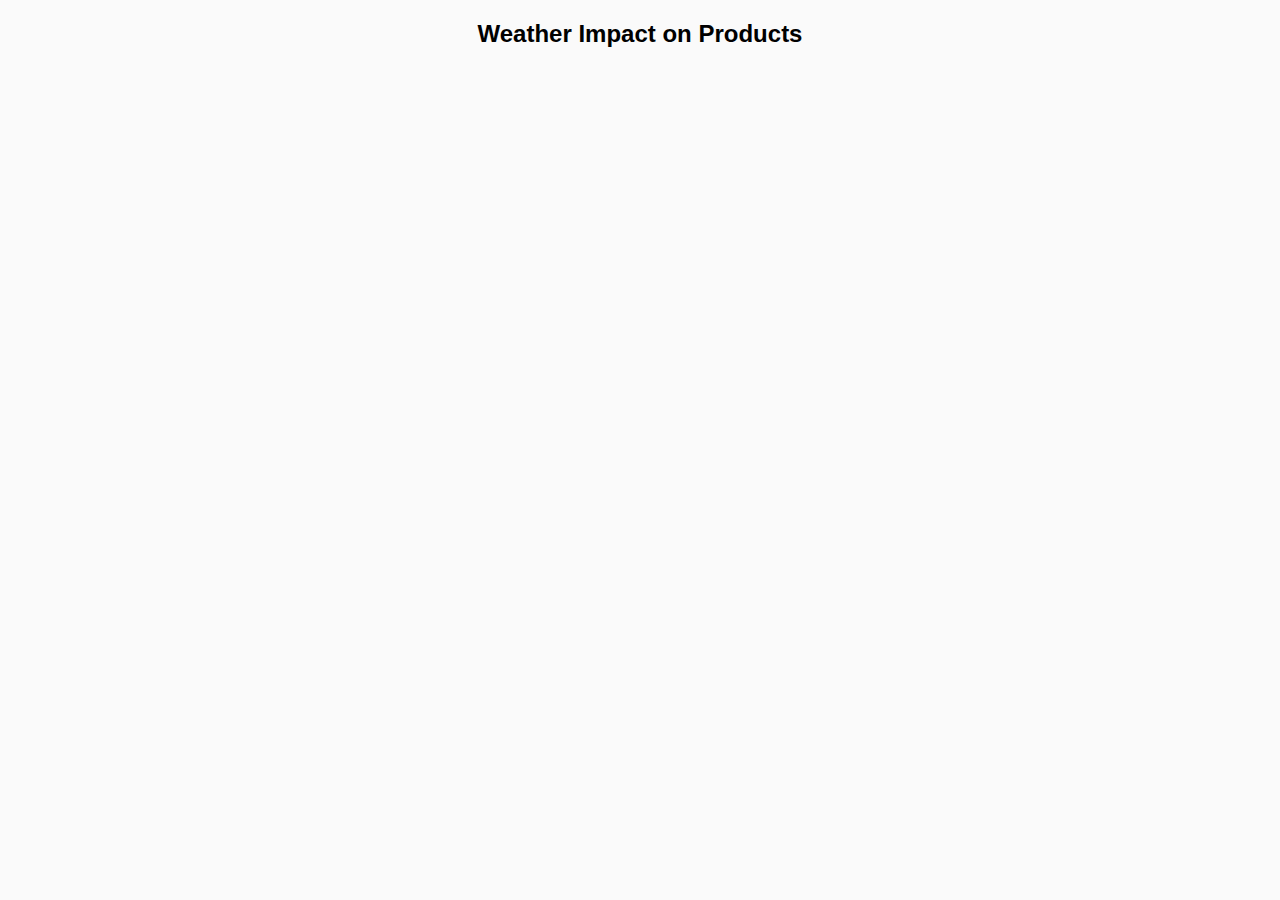
<file: 24880272/1/index.html>
<!DOCTYPE html>
<html lang="en">
<head>
    <meta charset="UTF-8">
    <title>Product vs Weather Radar Chart</title>

    <!-- D3 v7 -->
    <script src="https://d3js.org/d3.v7.min.js"></script>

    <!-- Styles -->
    <link rel="stylesheet" href="style.css">
</head>
<body>

    <h2>Weather Impact on Products</h2>

    <!-- Radar Chart Placeholder -->
    <div id="radarChart"></div>

    <!-- Radar Chart Script -->
    <script src="radar.js"></script>

</body>
</html>
</file>
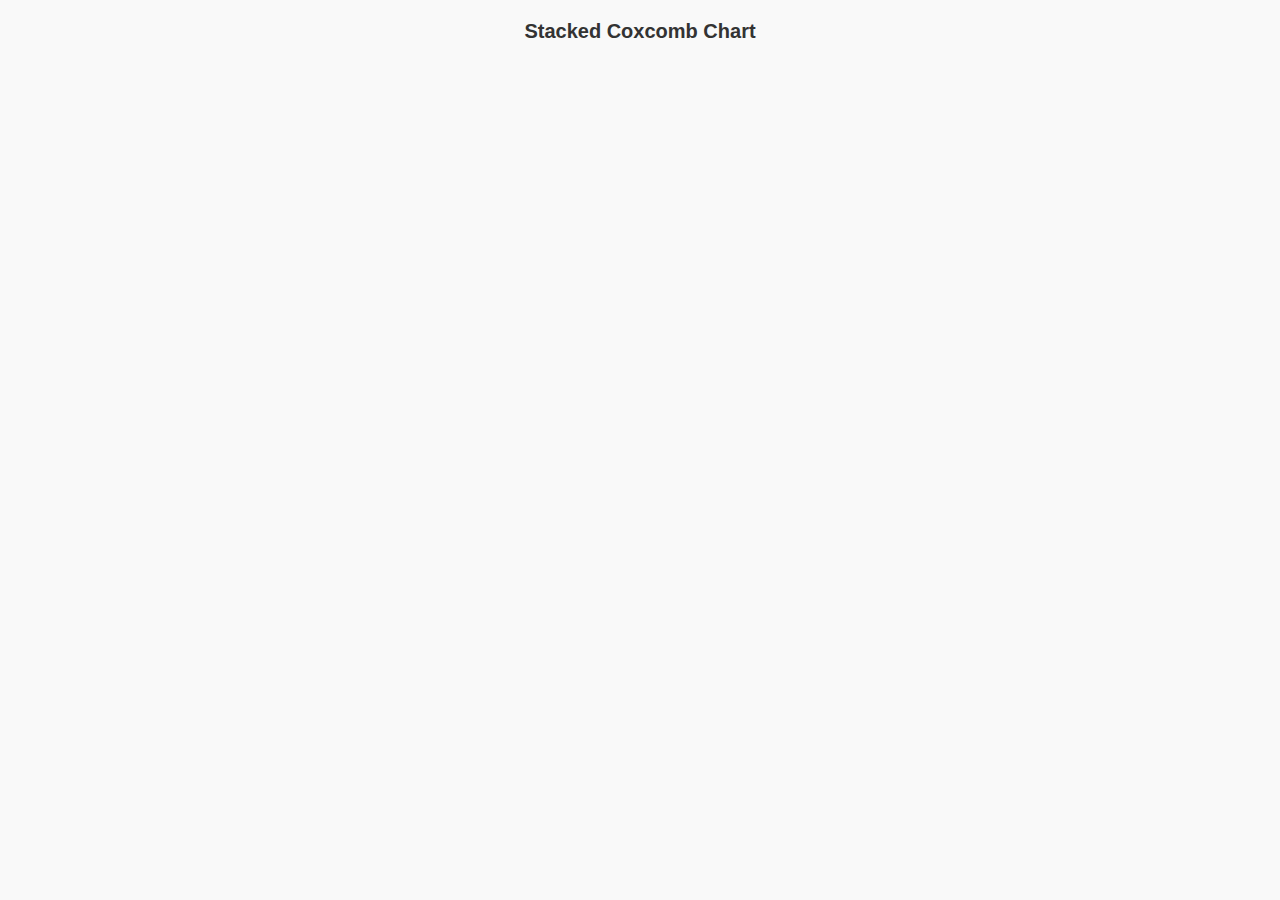
<file: 24880272/3/index.html>
<!DOCTYPE html>
<html lang="en">
<head>
    <meta charset="UTF-8">
    <title>Stacked Coxcomb Chart</title>

    <!-- D3.js -->
    <script src="https://d3js.org/d3.v7.min.js"></script>

    <!-- Custom JS -->
    <script src="coxcomb.js" defer></script>

    <!-- Link to external CSS -->
    <link rel="stylesheet" href="style.css">
</head>
<body>
    <h2>Stacked Coxcomb Chart</h2>

    <!-- Coxcomb Placeholder -->
    <div id="coxcomb"></div>

    <div class="tooltip" id="tooltip"></div>
</body>
</html>
</file>
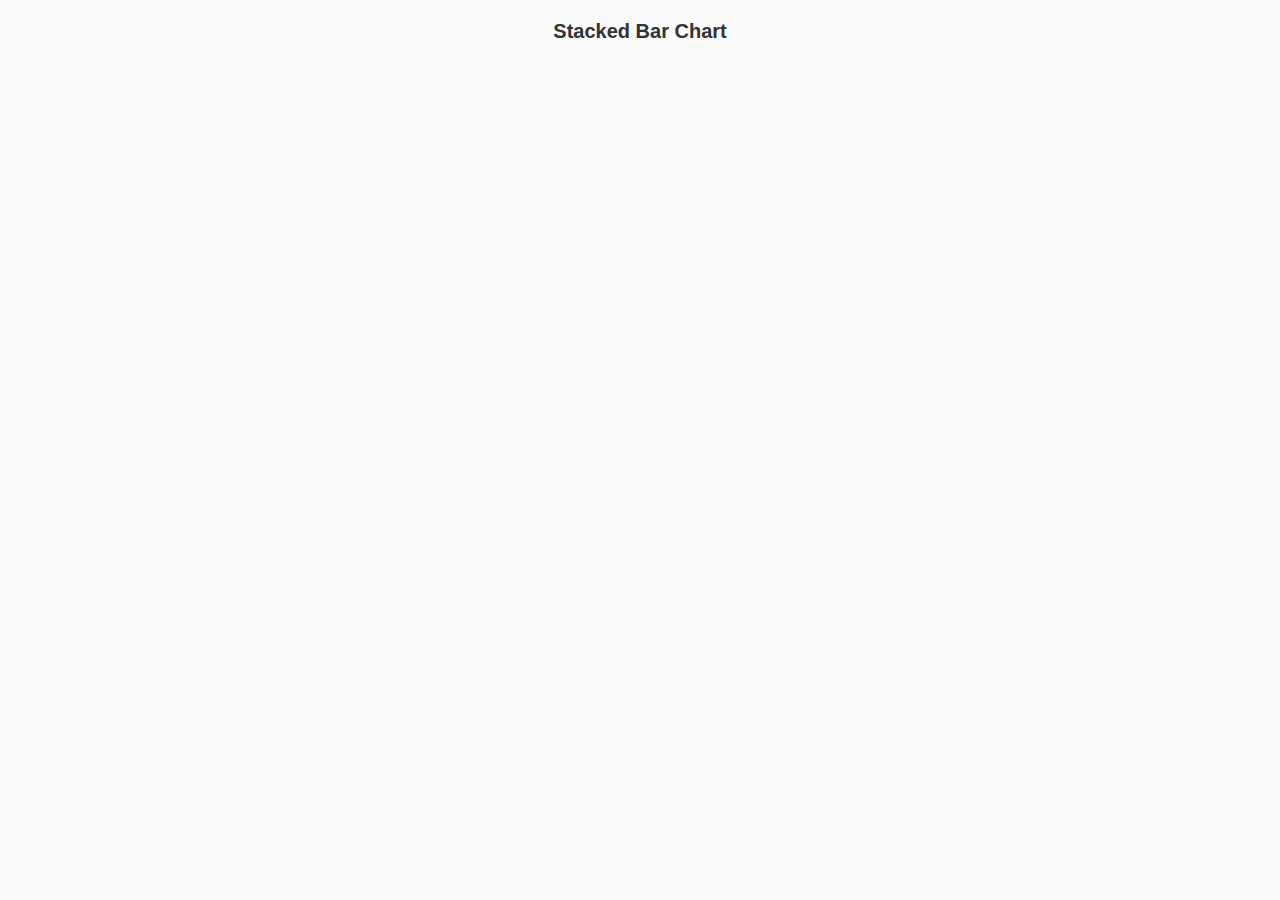
<file: 24880272/4/index.html>
<!DOCTYPE html>
<html lang="en">
<head>
    <meta charset="UTF-8">
    <title>Stacked Bar Chart</title>

    <!-- D3.js -->
    <script src="https://d3js.org/d3.v7.min.js"></script>

    <!-- Custom JS -->
    <script src="barchart.js" defer></script>

    <!-- Link to external CSS -->
    <link rel="stylesheet" href="style.css">
</head>
<body>
    <h2>Stacked Bar Chart</h2>

    <!-- Barchart Placeholder -->
    <div id="barChart"></div>

    <div class="tooltip" id="tooltip"></div>
</body>
</html>
</file>
<file: 24880272/1/style.css>
body {
    font-family: Arial, sans-serif;
    background-color: #fafafa;
    text-align: center;
}

svg {
    background-color: #ffffff;
}

.grid-circle {
    fill: none;
    stroke: #ccc;
    stroke-dasharray: 2,2;
}

.axis line {
    stroke: #999;
}

.axis text {
    font-size: 12px;
    fill: #333;
}

.radar-area {
    fill-opacity: 0.35;
}

.legend {
    font-size: 12px;
}

.legend rect {
    stroke-width: 1;
    stroke: #333;
}

.tooltip {
    position: absolute;
    background: white;
    padding: 6px;
    border: 1px solid #999;
    border-radius: 4px;
    pointer-events: none;
    font-size: 12px;
}
</file>
<file: 24880272/3/style.css>
/* General body styling */
body {
    font-family: Arial, sans-serif;
    background-color: #f9f9f9;
    margin: 20px;
    text-align: center;
}

/* Chart container */
#chart {
    display: inline-block;
    position: relative;
}

/* Tooltip styling */
.tooltip {
    position: absolute;
    background-color: rgba(255, 255, 255, 0.95);
    border: 1px solid #ccc;
    padding: 8px 12px;
    border-radius: 4px;
    pointer-events: none;
    font-size: 13px;
    opacity: 0;
    transition: opacity 0.2s;
    box-shadow: 0px 2px 6px rgba(0,0,0,0.15);
}

/* Slice hover effect */
path:hover {
    stroke: #000;
    stroke-width: 1px;
    cursor: pointer;
}

/* Legend container */
.legend {
    font-size: 13px;
}

/* Legend rects */
.legend rect {
    stroke: #000;
    stroke-width: 1px;
}

/* Chart title */
h2 {
    font-size: 20px;
    color: #333;
    margin-bottom: 15px;
}
</file>
<file: 24880272/4/style.css>
body {
    font-family: Arial, sans-serif;
    background-color: #f9f9f9;
    margin: 20px;
    text-align: center;
}

#chart {
    display: inline-block;
    position: relative;
}

/* Tooltip styling */
.tooltip {
    position: absolute;
    background-color: rgba(255,255,255,0.95);
    border: 1px solid #ccc;
    padding: 8px 12px;
    border-radius: 4px;
    font-size: 13px;
    pointer-events: none;
    opacity: 0;
    transition: opacity 0.2s;
    box-shadow: 0px 2px 6px rgba(0,0,0,0.15);
}

path:hover, rect:hover {
    opacity: 0.8;
    cursor: pointer;
}

/* Legend styling */
.legend {
    font-size: 13px;
}

.legend rect {
    stroke: #000;
    stroke-width: 1px;
}

/* Chart title */
h2 {
    font-size: 20px;
    color: #333;
    margin-bottom: 15px;
}
</file>
